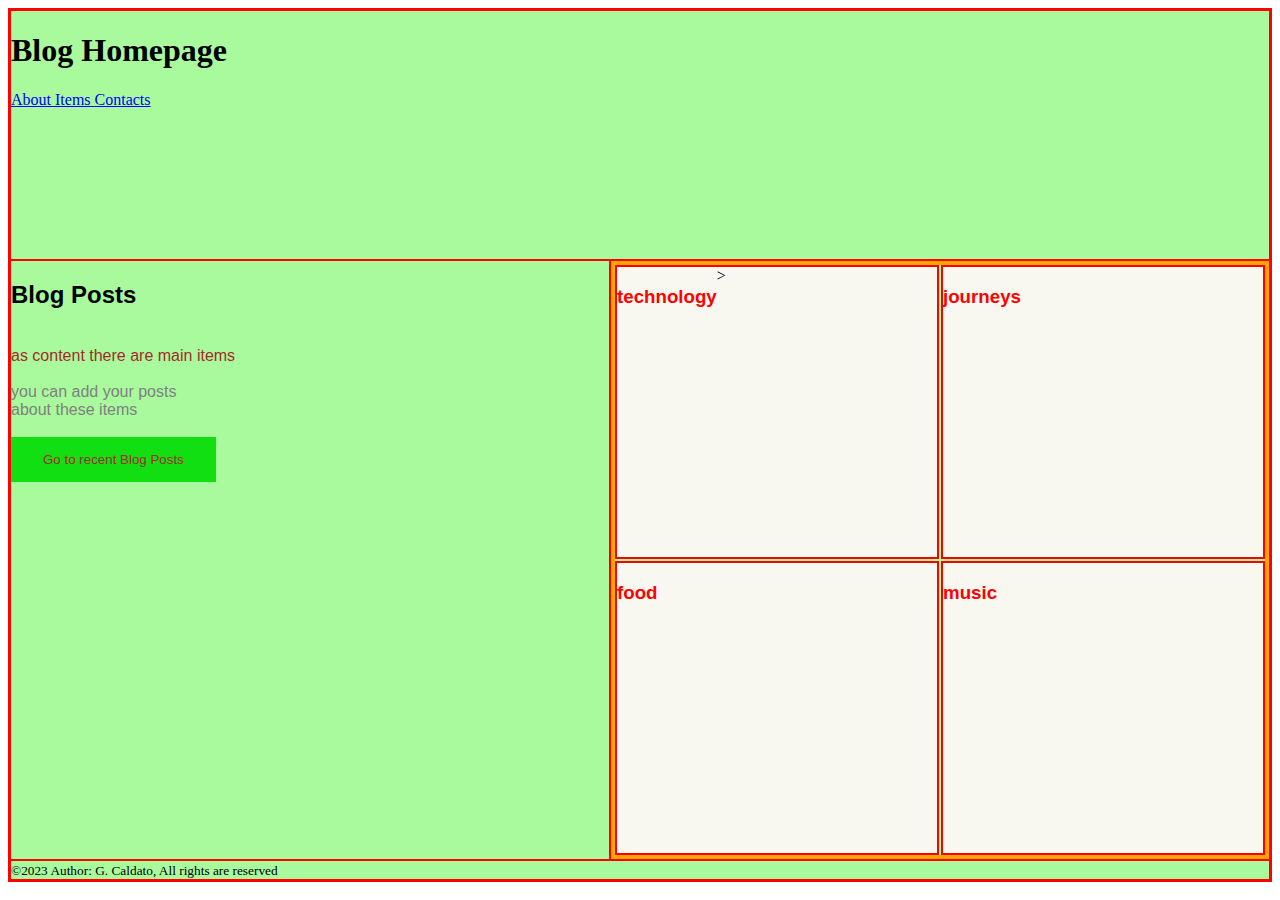
<file: index.html>
<!DOCTYPE html>
<html lang="en">
  <head>
    <meta charset="utf-8" />
    <title>P1: Personal Blog Website</title>
    <meta
      content="width=device-width, initial-scale=1, maximum-scale=1"
      name="viewport"
    />
    <link rel="stylesheet" href="main.css">
  </head>
  <body>
  <div class = "container">
    <div class="header box"><h1>Blog Homepage    </h1>
	  <nav id="navbar" class="nav">
          <a href="#welcome-section">     About     </a>
		  <a href="#items">     Items     </a>
		  <a href="#contacts">     Contacts     </a>
      </nav>
	</div>
	<div class="sidebar box"><h2>Blog Posts</h2><br>
	<section>as content there are main items<br><br><article>you can add your posts<br> about these items</article></section><br>
	<a href="blogPost.html"><button class="button" type="button">Go to recent Blog Posts</button></a><br>
	<!--<a href="post.html">Most Recent Post</a>-->
	</div>
	<div class="content box">
<!-- nest grid here -->
      <div id="nestedGrid">
	    <div id="one" class="photoBox"><h3>technology</h3>></div>
		<div id="two" class="photoBox"><h3>journeys</h3></div>
		<div id="three" class="photoBox"><h3>food</h3></div>
		<div id="four" class="photoBox"><h3>music</h3></div>
      </div>
    </div>
    <div class="footer box">
	  <footer><small>©2023 Author: G. Caldato, All rights are reserved</small></footer>
	</div>
    </div>
  </body>
</html>
</file>
<file: main.css>
@import "buttons.css";
@import "colors.css";
@import "typography.css";
/*@media((min-width:600px) and (max-width:900px)){
@import "media600px.css";};*/
/*@media(min-width:901px){
@import "media901px.css";};*/
/*@import "page2.css"*/
.container{
  display:grid;
  grid-template-columns: 33% 34% 33%;
  grid-template-rows: 33% 66%;
  /* grid-template-columns: repeat(3, 1fr); */
  /* Initially each element has its own row for small screens */
  grid-template-areas: 
  "hd"
  "sd"
  "main"
  "ft";
  border: 2px solid yellow;
}
/* add css for nested grid here */
#nestedGrid {
	display:grid;
	grid-column: col 2 / span 0;
	grid-row: row 2 / span 0;
	grid-template-columns:1fr 1fr;
	grid-template-rows:1fr 1fr;
	grid-gap:2px;
	border: 4px solid orange;
}
.photoBox {
	width: 1fr;
	height: 1fr;
	/*width: 250px;*/
	/*height: 150px;*/
	border: 2px solid red;
	
}
  #one {
  display: flex;
  background-image: url('C:\\Users\\giuliacaldato\\Desktop\\FEND\\p1fend\\im1p1.jpeg');
  /*background-size: 250px 150px;*/
  background-size: contain;
  background-repeat: repeat;
  grid-column: 1;
  grid-row: 1;
  }
  #two {
  display: flex;
  background-image: url('C:\\Users\\giuliacaldato\\Desktop\\FEND\\p1fend\\im2p1.jpg');
  /*background-size: 250px 150px;*/
  background-size: contain;
  background-repeat: repeat;
  grid-column: 2;
  grid-row: 1;
  }
  #three {
  display: flex;
  background-image: url('C:\\Users\\giuliacaldato\\Desktop\\FEND\\p1fend\\im3p1.jpeg');
  /*background-size: 250px 150px;*/
  background-size: contain;
  background-repeat: repeat;
  grid-column: 1;
  grid-row: 2;
  }
  #four {
  display: flex;
  background-image: url('C:\\Users\\giuliacaldato\\Desktop\\FEND\\p1fend\\im4p1.jpg');
  /*background-size: 250px 150px;*/
  background-size: contain;
  background-repeat: repeat;
  grid-column: 2;
  grid-row: 2;
  }
.box{
    border: 1px solid red;
    /*background: #F8FA9D;*/
    }
  .header{
    /* row start/column start/ row end/ column end */
    grid-area: hd;
	/*display: flex;*/
	flex-direction: row;
  }
  .footer{
    grid-area: ft;  
  }
  .sidebar{
    grid-area: sd;
  }
  .content{
	display:grid;
	/*display: flexbox;  */
    grid-area: main;
	gap-area:1px;
  }}
@media ((min-width:601px) and (max-width:900px)){
.container{
  display:grid;
  grid-template-columns: 300px 300px 300px;
  grid-template-rows: 250px 600px;
  /* grid-template-columns: repeat(3, 1fr); */
  /* Initially each element has its own row for small screens */
  grid-template-areas: 
  "hd"
  "sd"
  "main"
  "ft";
  border: 2px solid yellow;
}
/* add css for nested grid here */
#nestedGrid {
	display:grid;
	grid-column: col 2 / span 0;
	grid-row: row 2 / span 0;
	grid-template-columns:1fr 1fr;
	grid-template-rows:1fr 1fr;
	grid-gap:2px;
	border: 4px solid orange;
}
.photoBox{
	width: 1fr;
	height: 1fr;
	/*width: 250px;*/
	/*height: 150px;*/
	border: 2px solid red;
	background: #f8f8f1;
}
  #one {
  display: flex;
  background-image: url('C:\\Users\\giuliacaldato\\Desktop\\FEND\\p1fend\\im1p1.jpeg');
  /*background-size: 250px 150px;*/
  background-size: contain;
  background-repeat: repeat;
  grid-column: 1;
  grid-row: 1;
  }
  #two {
  display: flex;
  background-image: url('C:\\Users\\giuliacaldato\\Desktop\\FEND\\p1fend\\im2p1.jpeg');
  /*background-size: 250px 150px;*/
  background-size: contain;
  background-repeat: repeat;
  grid-column: 2;
  grid-row: 1;
  }
  #three {
  display: flex;
  background-image: url('C:\\Users\\giuliacaldato\\Desktop\\FEND\\p1fend\\im3p1.jpeg');
  /*background-size: 250px 150px;*/
  background-size: contain;
  background-repeat: repeat;
  grid-column: 1;
  grid-row: 2;
  }
  #four {
  display: flex;
  background-image: url('C:\\Users\\giuliacaldato\\Desktop\\FEND\\p1fend\\im4p1.jpeg');
  /*background-size: 250px 150px;*/
  background-size: contain;
  background-repeat: repeat;
  grid-column: 2;
  grid-row: 2;
  }
.box{
    border: 1px solid red;
    /*background: #F8FA9D;*/
    }
  .header{
    /* row start/column start/ row end/ column end */
    grid-area:hd;
	/*display: flex;*/
	flex-direction: row;
  }
  .footer{
    grid-area: ft;  
  }
  .sidebar{
    grid-area: sd;
  }
  .content{
	display:grid;
	/*display: flexbox;  */
    grid-area: main;
	gap-area:1px;
}}
/* If Screen Is Wide Enough */
@media (min-width:901px){
.container{
      display: grid;
      grid-template-columns: 300px 300px 300px;
      grid-template-rows: 250px 600px;
      grid-template-areas: 
      "hd hd hd hd hd hd hd hd"
      "sd sd main main main main main main"
      "ft ft ft ft ft ft ft ft";
      border: 2px solid red;
}}
</file>
